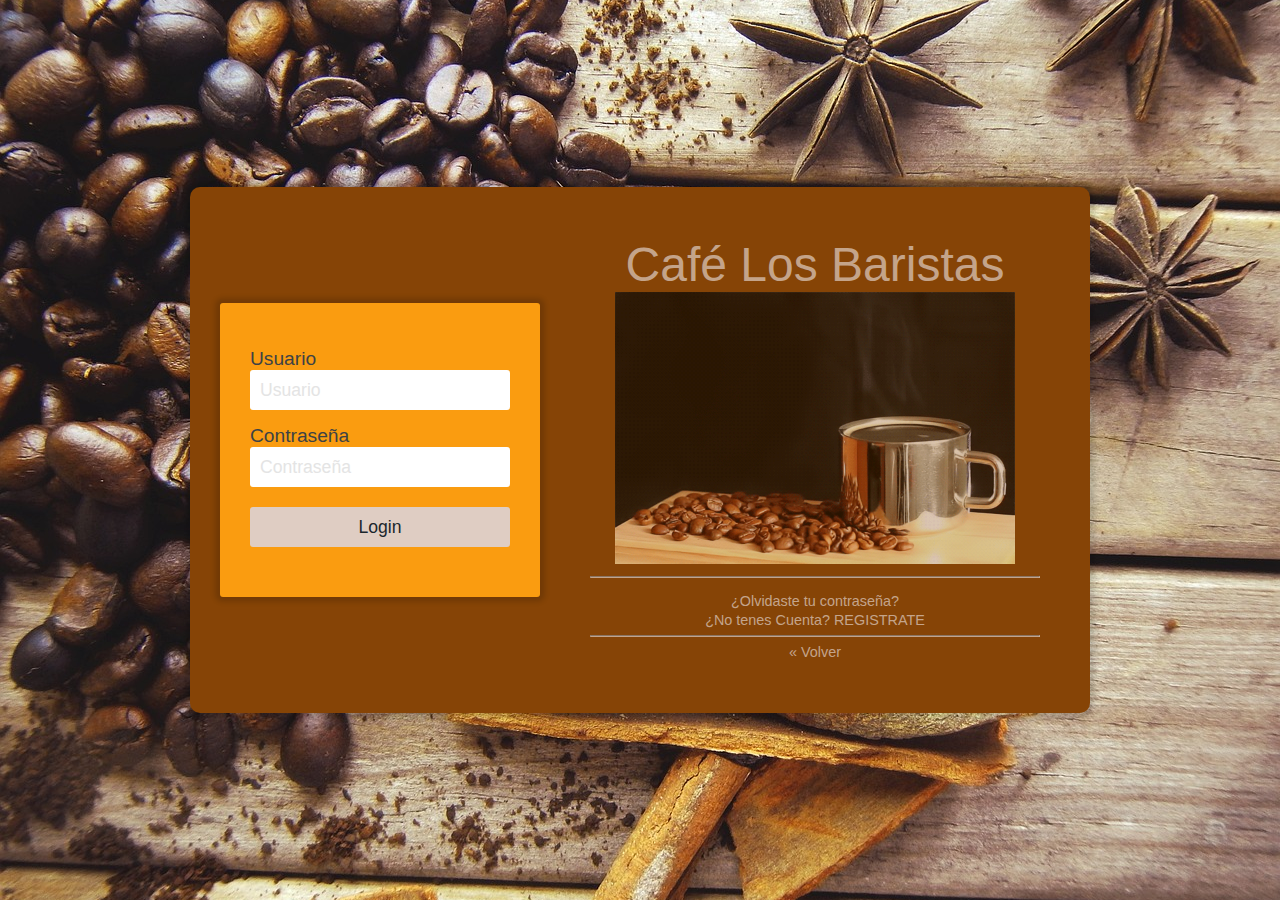
<file: Los baristas/Login/login.html>
<!doctype html>


<html lang="es">
    
    <head>
        
        <meta charset="utf-8">
        
        <title> Formulario de Acceso </title>    
        
        <meta name="viewport" content="width=device-width, initial-scale=1.0">
        
        <meta name="author" content="Videojuegos & Desarrollo">
        <meta name="description" content="Ejemplo de formulario de acceso basado en HTML5 y CSS">
        <meta name="keywords" content="login,formulariode acceso html">
        
        <link href="https://fonts.googleapis.com/css?family=Nunito&display=swap" rel="stylesheet"> 
        
        <!-- Link hacia el archivo de estilos css -->
        <link rel="stylesheet" href="css/login.css">
        
        <style type="text/css">
            
        </style>
        
        <script type="loginform.js">
        
        </script>
        
    </head>
    
    <body>
    
        <div id="contenedor">
            
            <div id="contenedorcentrado">
                <div id="login">
                    <form action="">
                        <label for="usuario">Usuario</label>
                        <input id="usuario" type="text" name="usuario" placeholder="Usuario" required>
                        
                        <label for="password">Contraseña</label>
                        <input id="password" type="password" placeholder="Contraseña" name="password" required>
                        <a href="https://lucascontr.github.io/Equipo-8-Java-CAC/">
                        <button type="submit" title="Ingresar" name="Ingresar">Login</button></a>
                    </form>
                    
                </div>
                <div id="derecho">
                    <div class="titulo">
                        Café Los Baristas
                    </div>
                    <div>
                        <img src="../Login/imagenes/cafe.gif" alt="imagencafe" width="400">
                    </div>
                    <hr>
                    <div class="pie-form">
                        <a href="registro.html">¿Olvidaste tu contraseña?</a>
                        <a href="registro.html">¿No tenes Cuenta? REGISTRATE</a>
                        <hr>
                        <a href=>« Volver</a>
                    </div>
                </div>
            </div>
        </div>
        
    </body>
</html>
</file>
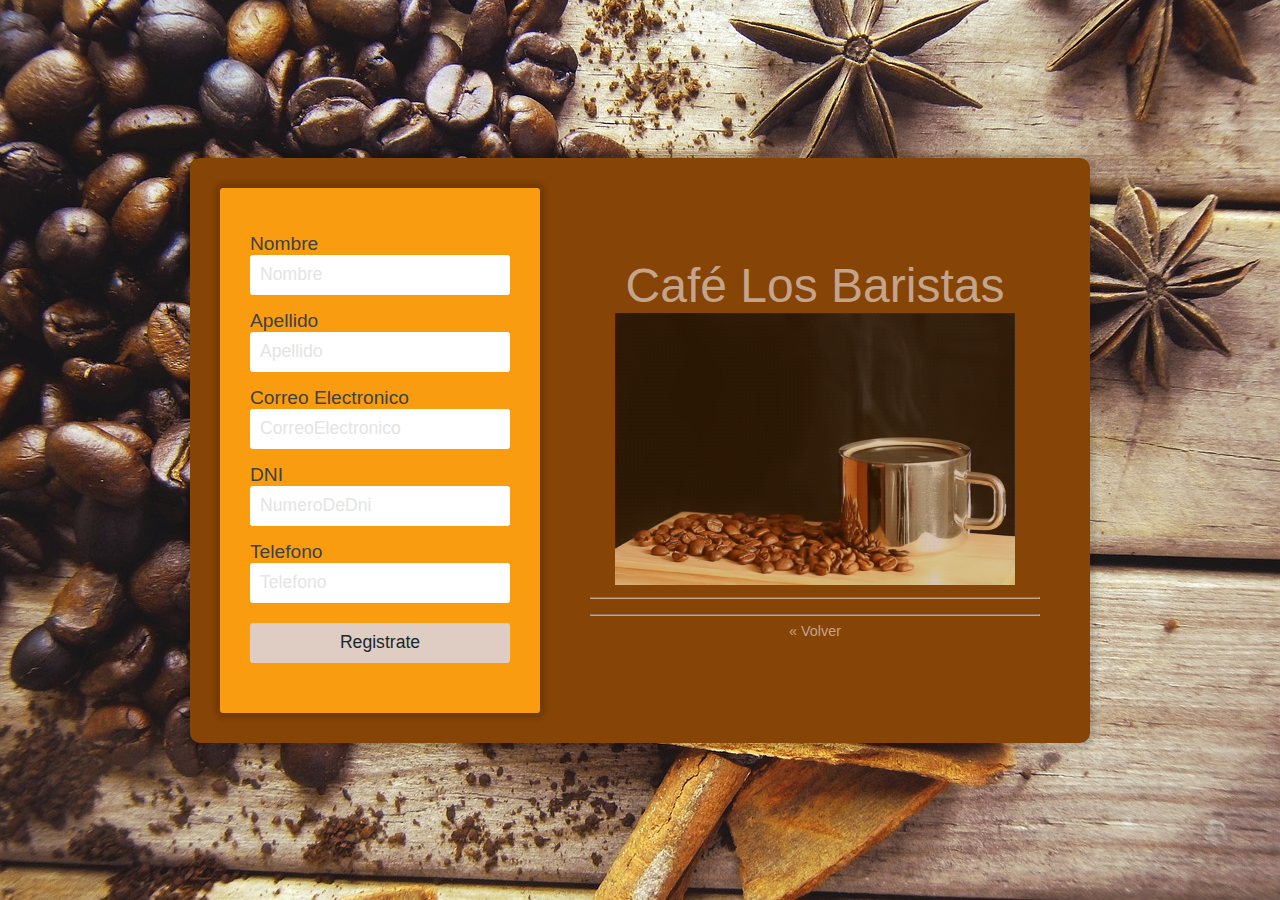
<file: Los baristas/Login/registro.html>
<!doctype html>


<html lang="es">
    
    <head>
        
        <meta charset="utf-8">
        
        <title> Formulario de Acceso </title>    
        
        <meta name="viewport" content="width=device-width, initial-scale=1.0">
        
        <meta name="author" content="café sus locales y productos">
        <meta name="description" content="Ejemplo de formulario de acceso basado en HTML5 y CSS">
        <meta name="keywords" content="login,formulariode acceso html">
        
        <link href="https://fonts.googleapis.com/css?family=Nunito&display=swap" rel="stylesheet"> 
        
        <!-- Link hacia el archivo de estilos css -->
        <link rel="stylesheet" href="css/login.css">
        
        <style type="text/css">
            
        </style>
        
        
        
    </head>
    
    <body>
    
        <div id="contenedor">
            
            <div id="contenedorcentrado">
                <div id="login">
                    <form action="../index.html">
                        <label for="Nombre">Nombre</label>
                        <input id="Nombre" type="text" name="Nombre" placeholder="Nombre" required>
                        <span></span>
                        
                        <label for="Apellido">Apellido</label>
                        <input id="Apellido" type="text" placeholder="Apellido" name="Apellido" required>
                        <span></span>
                        

                        <label for="CorreoElectronico">Correo Electronico</label>
                        <input id="CorreoElectronico" type="text" placeholder="CorreoElectronico" name="CorreoElectronico" required>
                        <span></span>

                        <label for="NumeroDeDni">DNI</label>
                        <input id="NumeroDeDni" type="number" placeholder="NumeroDeDni" name="NumeroDeDni" required>
                        <span></span>
                        
                        <label for="Telefono">Telefono</label>
                        <input id="Telefono" type="number" placeholder="Telefono" name="Telefono" required>
                        <span></span>
                        
                        <button type="submit" title="Registrate" name="Registrate">Registrate</button>
                        
                    </form>
                    
                    <script src="js/form-validation.js"></script>
                    
                </div>
                <div id="derecho">
                    <div class="titulo">
                        Café Los Baristas
                    </div>
                    <div>
                        <img src="../Login/imagenes/cafe.gif" alt="imagencafe" width="400">
                    </div>
                    <hr>
                    <div class="pie-form">
                       
                        <hr>
                        <a href="login.html">« Volver</a>
                    </div>
                </div>
            </div>
        </div>
        
    </body>
</html>
</file>
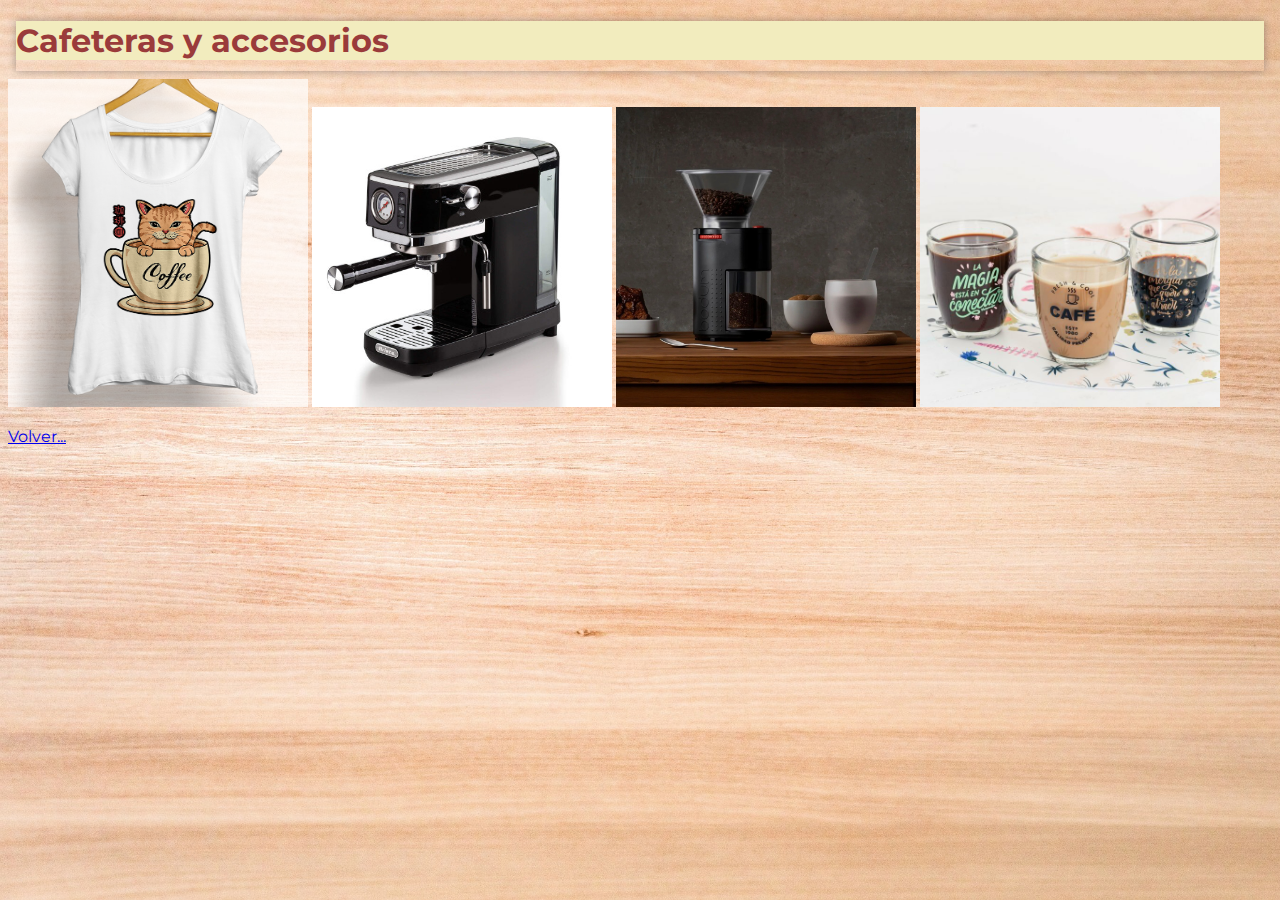
<file: Los baristas/pages/Accesorios.html>
<!DOCTYPE html>
<html lang="es">

<head>
    <meta charset="UTF-8">
    <meta name="viewport" content="width=device-width, initial-scale=1.0">
    <title>Cafeteras</title>
    <link rel="shortcut icon" href="../img/favicon.ico" type="image/x-icon">
    <link rel="stylesheet" href="../css/style.css">
</head>

<body>
    <header>
        <h1 class="oscuro">Cafeteras y accesorios</h1>
    </header>
<img src="../img/Accesorios cafe/4003d1-d9c7e9585ca97fe5e516639622297932-1024-1024.png" width=300 alt="remera">
<img src="../img/Accesorios cafe/Cafetera_express_1.jpg" width=300 alt="cafetera express">
<img src="../img/Accesorios cafe/Molinillo.jpeg" width=300 alt="Molinillo">
<img src="../img/Accesorios cafe/Tazas_para_cafe.jpg" width=300 alt="Tazas">

    <p><a href="../index.html">Volver...</a></p>

</body>

</html>
</file>
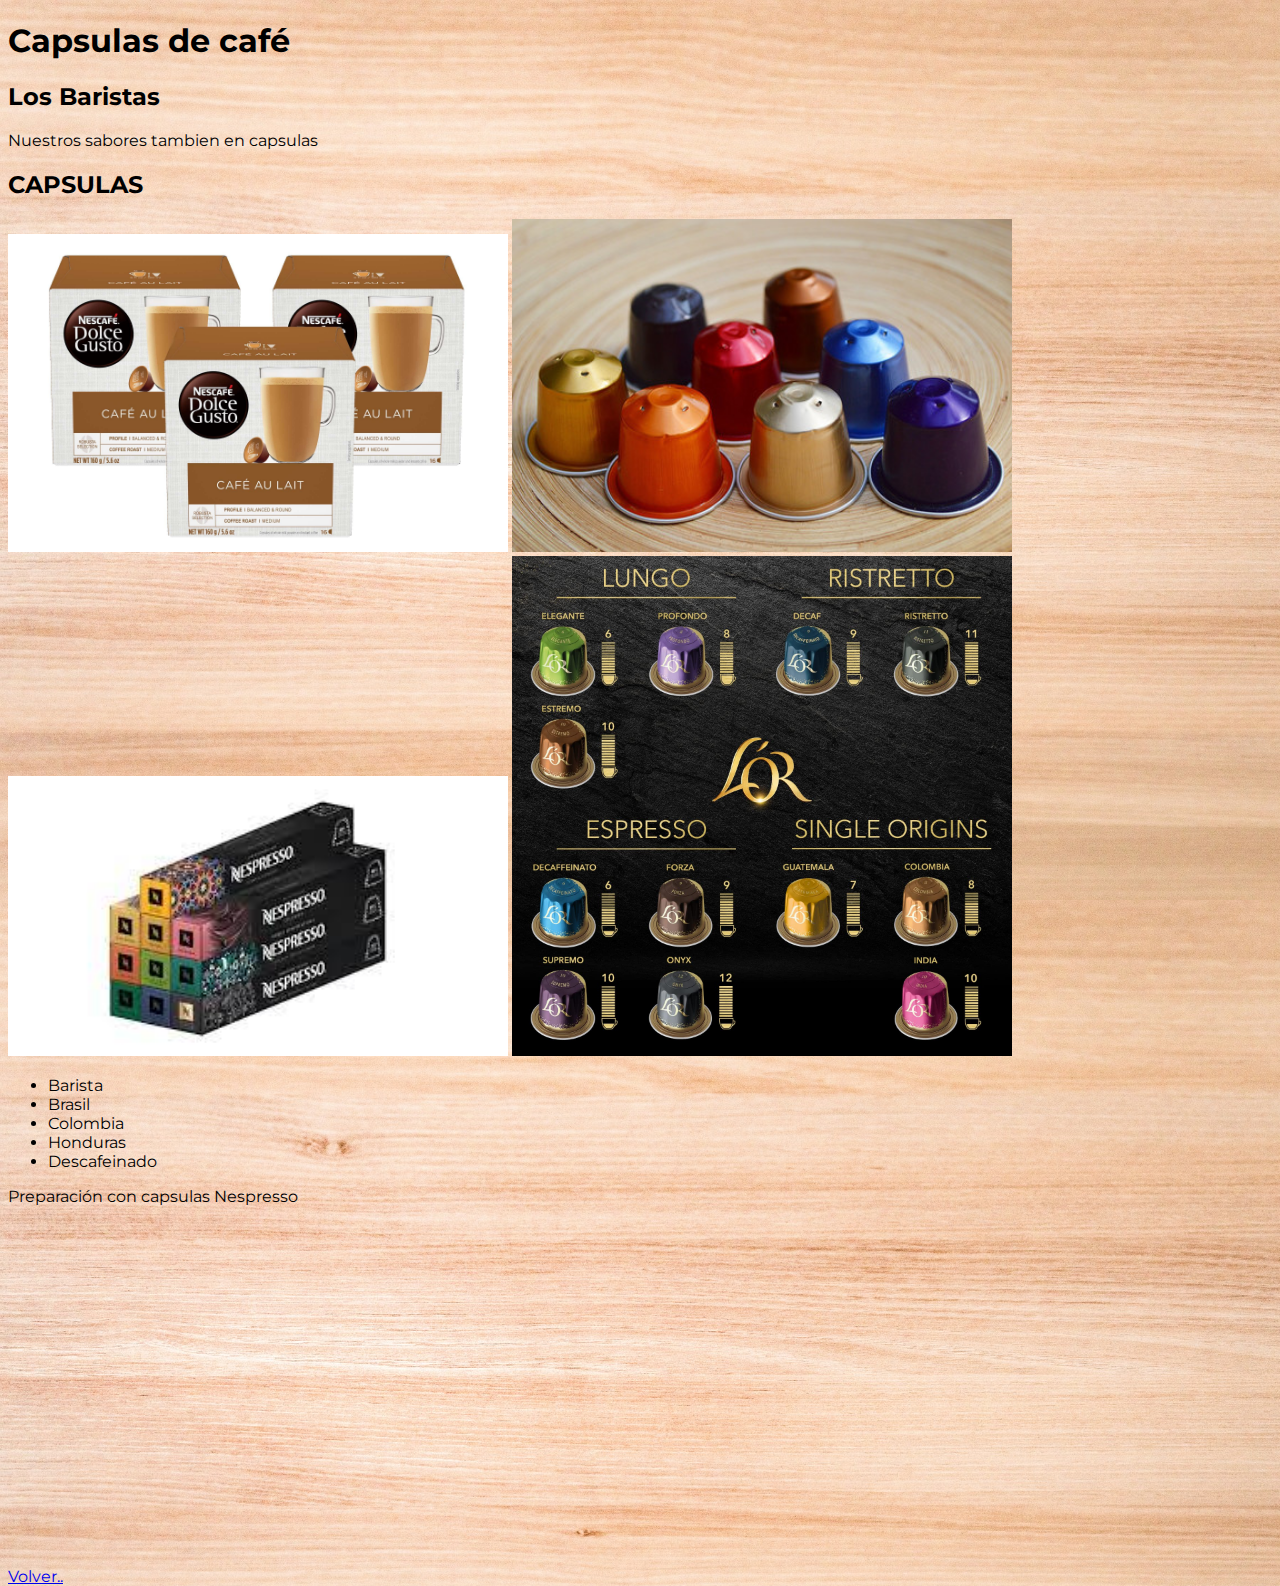
<file: Los baristas/pages/Capsulas de café.html>
<!DOCTYPE html>
<html lang="en">
<head>
    <meta charset="UTF-8">
    <meta name="viewport" content="width=device-width, initial-scale=1.0">
    <title>Accesorios</title>
    <link rel="shortcut icon" href="../img/Logo2.JPG" type="image/x-icon">
    <link rel="stylesheet" href="../css/style.css">
</head>

<body>
    <h1>Capsulas de café</h1>
    <h2>Los Baristas</h2>
<p>Nuestros sabores tambien en capsulas  </p>
     <h2>CAPSULAS</h2>
     <img src="../img/Accesorios cafe/dolce_gusto.jpg" width=500 alt="dolce_gusto">
     <img src="../img/Accesorios cafe/capsulas.jpg" width=500 alt="Capsulas">
     <img src="../img/Accesorios cafe/nespresso.jpg" width=500 alt="Nespresso">
     <img src="../img/Accesorios cafe/nescapsulas.jpg" width=500 alt="nescapsulas">
     <ul>
        <li>Barista</li>
        <li>Brasil</li>
        <li>Colombia</li>
        <li>Honduras</li>
        <li>Descafeinado</li>
     </ul>
     <p>Preparación con capsulas Nespresso</p>
     <h2><iframe width="560" height="315" src="https://www.youtube.com/embed/YMcslZom7Cw?si=y1_Cket_PZCZoPB4" 
        title="YouTube video player" frameborder="0" allow="accelerometer; autoplay; 
        clipboard-write; encrypted-media; gyroscope; picture-in-picture; 
        web-share" allowfullscreen></iframe> </h2>
     
     <p><a href="../index.html">Volver..</a></p>
</body>
</html>
</file>
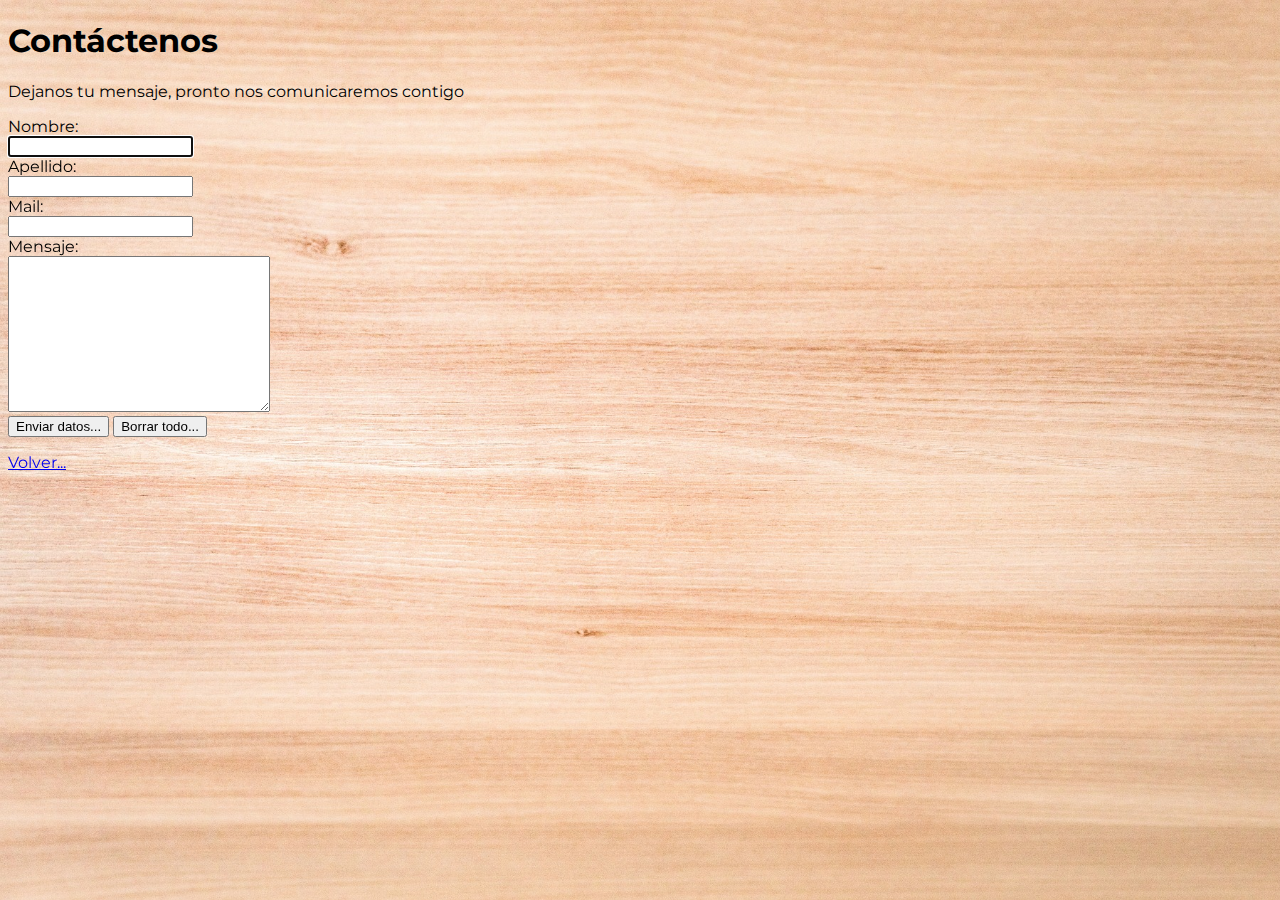
<file: Los baristas/pages/contacto.html>
<!DOCTYPE html>
<html lang="es">

<head>
    <meta charset="UTF-8">
    <meta name="viewport" content="width=device-width, initial-scale=1.0">
    <title>Contacto</title>
    <link rel="shortcut icon" href="../img/icono.ico" type="image/x-icon">
    <link rel="stylesheet" href="../css/style.css">
</head>

<body>
    <h1>Contáctenos</h1>
    <p>Dejanos tu mensaje, pronto nos comunicaremos contigo</p>
    <form action="">
        <label for="inputNombre">Nombre: </label>
        <br>
        <input type="text" id="inputNombre" autofocus>
        <br>
        <label for="inputApellido">Apellido: </label>
        <br>
        <input type="text" id="inputApellido">
        <br>
        <label for="inputMail">Mail: </label>
        <br>
        <input type="email" name="inputMail" id="inputMail" required><!--Agregamos requiered para que sea obligatorio el input-->
        <br>
        <label for="textAreaMensaje">Mensaje: </label>
        <br>
        <textarea id="textAreaMensaje" cols="30" rows="10"></textarea>
        <br>
        <input type="submit" value="Enviar datos...">
        <input type="reset" value="Borrar todo...">
    </form>
    <p><a href="../index.html">Volver...</a></p>
    <!--el color se lo da css donde especifico el color de a-->
</body>

</html>
</file>
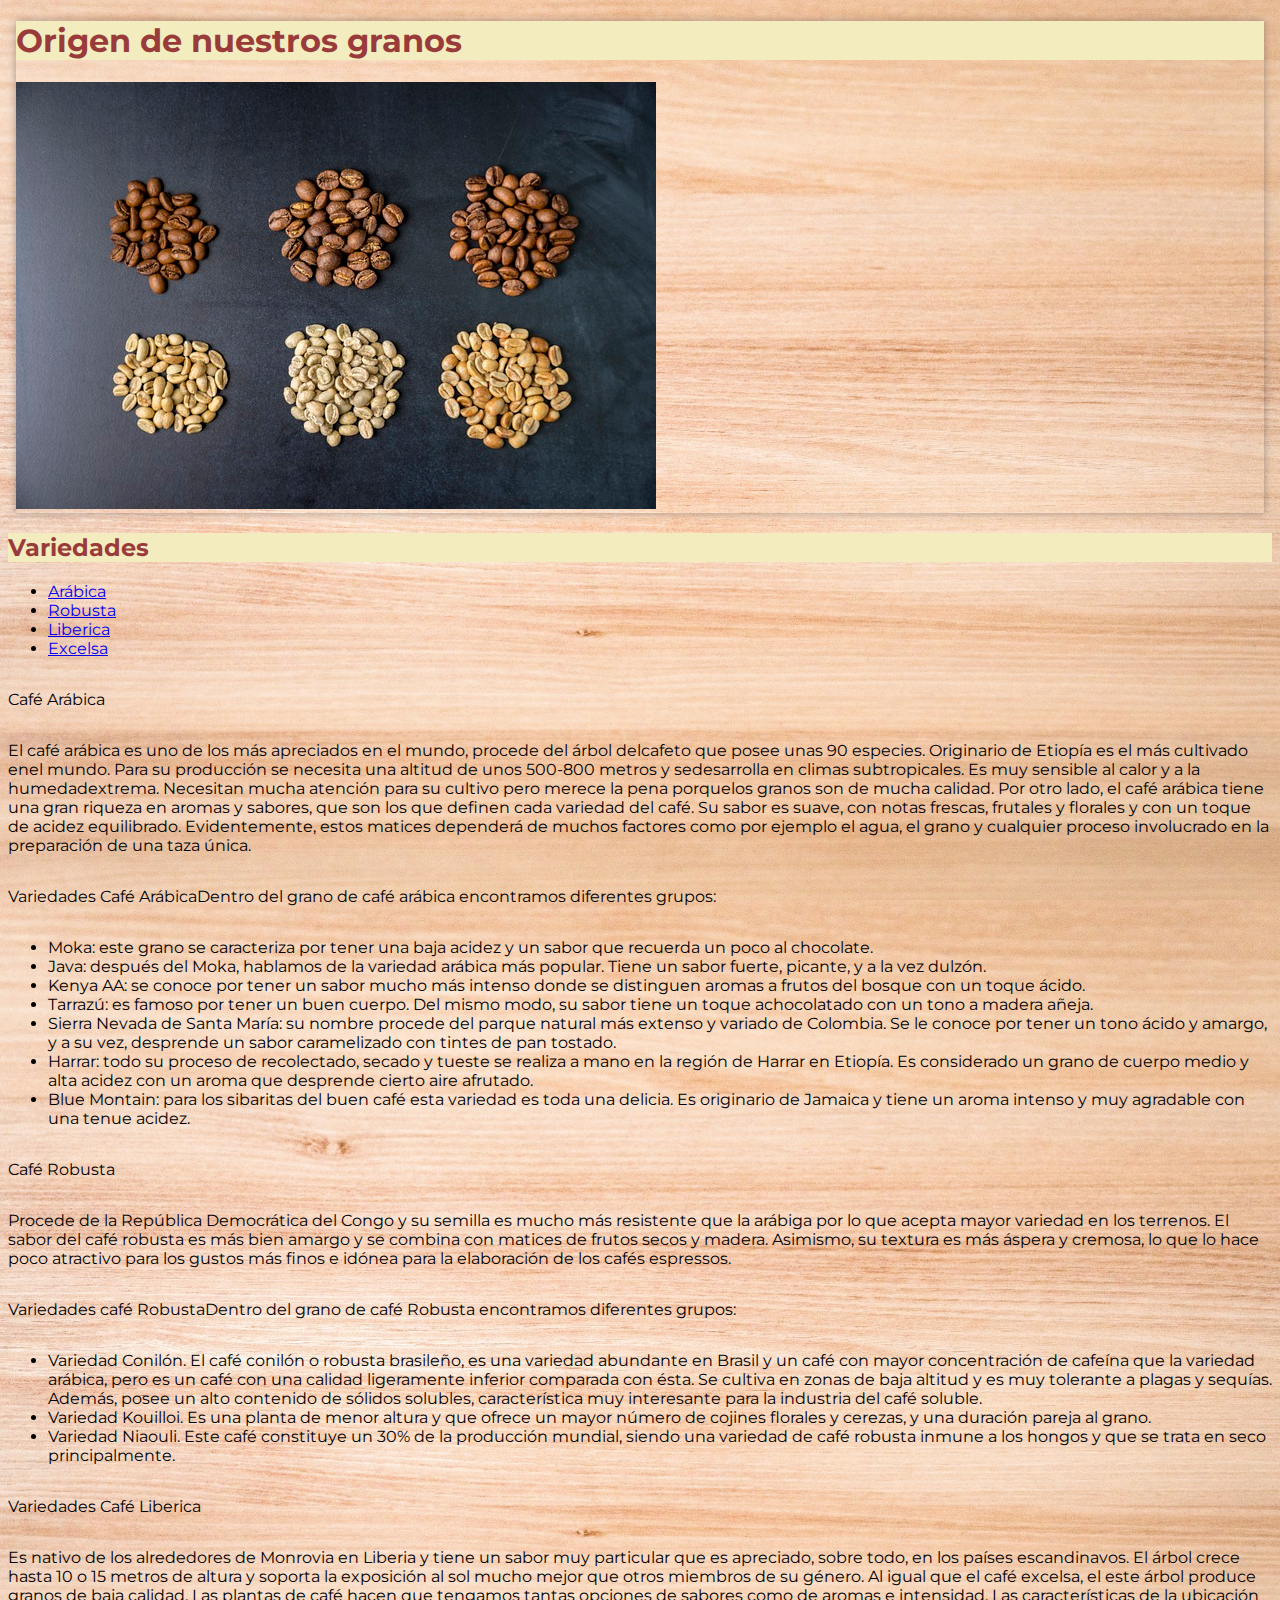
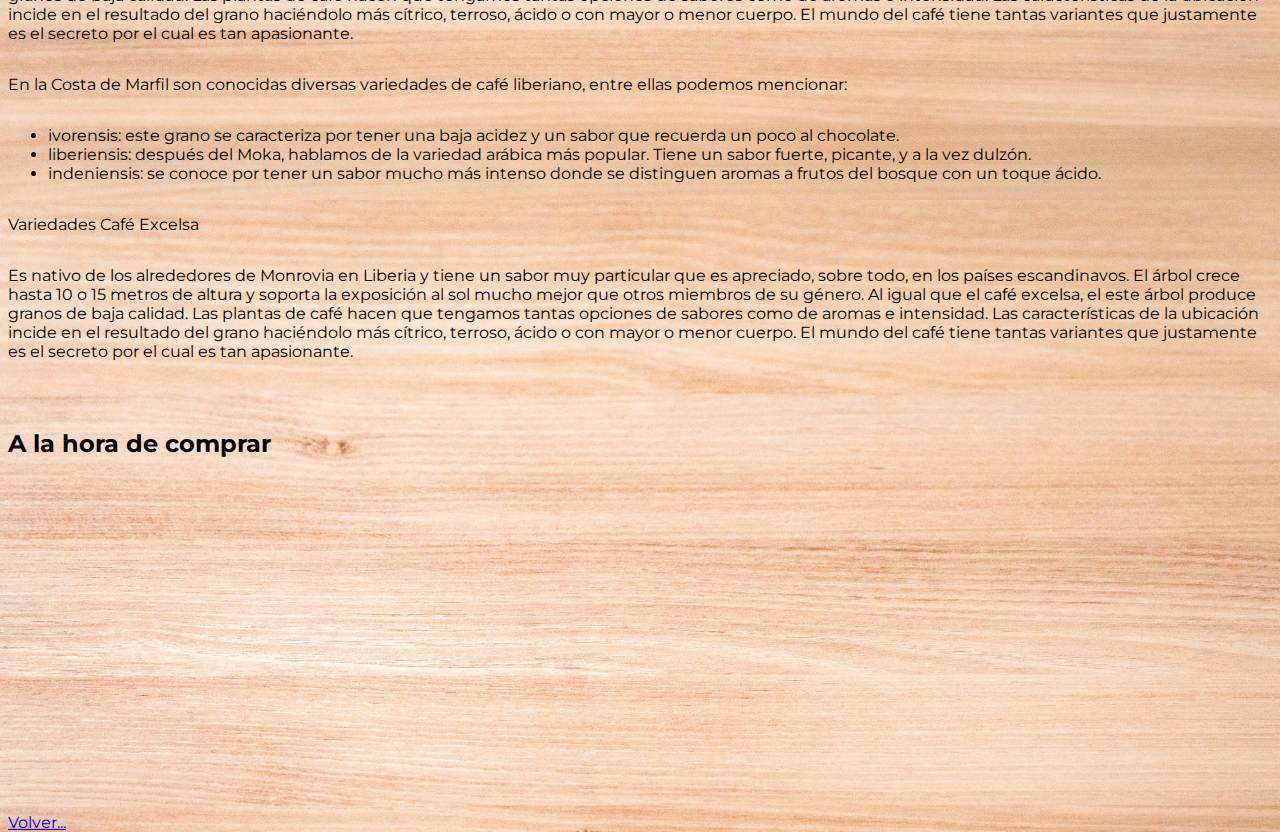
<file: Los baristas/pages/granos.html>
<!DOCTYPE html>
<html lang="es">

<head>
    <meta charset="UTF-8">
    <meta name="viewport" content="width=device-width, initial-scale=1.0">
    <title>Granos</title>
    <link rel="shortcut icon" href="../img/favicon.ico" type="image/x-icon">
    <link rel="stylesheet" href="../css/style.css">
</head>

<body>
    <header>
        <h1 class="oscuro">Origen de nuestros granos</h1>
        <img src="../img/Variedades-granos.jpg" alt="Variedades de granos">
    </header>
    <nav>
        <h2 class="oscuro">Variedades</h2>
        <ul>
            <li><a href="#VariedadescafeArábica" class="ancla">Arábica</a></li>
            <!--Usamos el ancla en la misma página para scrollear en ella -->
            <li><a href="#VariedadescafeRobusta" class="ancla">Robusta</a></li>
            <li><a href="#VariedadescafeLiberica" class="ancla">Liberica</a></li>
            <li><a href="#VariedadescafeExcelsa" class="ancla">Excelsa</a></li>
        </ul>
    </nav>

    <div class="flex-container">
        <p>Café Arábica</p> <br>

        <p>El café arábica es uno de los más apreciados en el mundo, procede del árbol delcafeto que posee unas 90
            especies. Originario de Etiopía es el más cultivado enel mundo.
            Para su producción se necesita una altitud de unos 500-800 metros y sedesarrolla en climas subtropicales. Es
            muy
            sensible al calor y a la humedadextrema. Necesitan mucha atención para su cultivo pero merece la pena
            porquelos
            granos son de mucha calidad.

            Por otro lado, el café arábica tiene una gran riqueza en aromas y sabores, que son los que definen cada
            variedad
            del café. Su sabor es suave, con notas frescas, frutales y florales y con un toque de acidez equilibrado.
            Evidentemente, estos matices dependerá de muchos factores como por ejemplo el agua, el grano y cualquier
            proceso
            involucrado en la preparación de una taza única.</p>

        <p><a class="ancla" id="VariedadescafeArábica">Variedades Café Arábica</a></p>
        <p>Dentro del grano de café arábica encontramos diferentes grupos:</p>
        <p>
        <ul class="tamaño">
            <li>Moka: este grano se caracteriza por tener una baja acidez y un sabor que recuerda un poco al chocolate.
            </li>

            <li>Java: después del Moka, hablamos de la variedad arábica más popular. Tiene un sabor fuerte, picante, y a
                la
                vez dulzón.</li>

            <li>Kenya AA: se conoce por tener un sabor mucho más intenso donde se distinguen aromas a frutos del bosque
                con
                un toque ácido.</li>

            <li>Tarrazú: es famoso por tener un buen cuerpo. Del mismo modo, su sabor tiene un toque achocolatado con un
                tono a madera añeja.

            <li>Sierra Nevada de Santa María: su nombre procede del parque natural más extenso y variado de Colombia. Se
                le
                conoce por tener un tono ácido y amargo, y a su vez, desprende un sabor caramelizado con tintes de pan
                tostado.</li>

            <li>Harrar: todo su proceso de recolectado, secado y tueste se realiza a mano en la región de Harrar en
                Etiopía.
                Es considerado un grano de cuerpo medio y alta acidez con un aroma que desprende cierto aire afrutado.
            </li>

            <li>Blue Montain: para los sibaritas del buen café esta variedad es toda una delicia. Es originario de
                Jamaica y
                tiene un aroma intenso y muy agradable con una tenue acidez.</li>
        </ul>
        </p><br>
        <p>Café Robusta</p><br>

        <p>Procede de la República Democrática del Congo y su semilla es mucho más resistente que la arábiga por lo que
            acepta mayor variedad en los terrenos.

            El sabor del café robusta es más bien amargo y se combina con matices de frutos secos y madera. Asimismo, su
            textura es más áspera y cremosa, lo que lo hace poco atractivo para los gustos más finos e idónea para la
            elaboración de los cafés espressos.</p>

        <p><a class="ancla" id="VariedadescafeRobusta">Variedades café Robusta</a></p>
        <br>
        <p>Dentro del grano de café Robusta encontramos diferentes grupos:</p>

        <p>
        <ul class="tamaño">

            <li>Variedad Conilón. El café conilón o robusta brasileño, es una variedad abundante en Brasil y un café con
                mayor concentración de cafeína que la variedad arábica, pero es un café con una calidad ligeramente
                inferior comparada con ésta. Se cultiva en zonas de baja altitud y es muy tolerante a plagas y sequías.
                Además, posee un alto contenido de sólidos solubles, característica muy interesante para la industria
                del café soluble.</li>

            <li>Variedad Kouilloi. Es una planta de menor altura y que ofrece un mayor número de cojines florales y
                cerezas, y una duración pareja al grano.</li>

            <li>Variedad Niaouli. Este café constituye un 30% de la producción mundial, siendo una variedad de café
                robusta inmune a los hongos y que se trata en seco principalmente.</li>

        </ul>
        </p>
        <p><a class="ancla" id="VariedadescafeLiberica">Variedades Café Liberica</a></p>

        <p>Es nativo de los alrededores de Monrovia en Liberia y tiene un sabor muy particular que es apreciado, sobre
            todo, en los países escandinavos. El árbol crece hasta 10 o 15 metros de altura y soporta la exposición al
            sol mucho mejor que otros miembros de su género. Al igual que el café excelsa, el este árbol produce granos
            de baja calidad.

            Las plantas de café hacen que tengamos tantas opciones de sabores como de aromas e intensidad. Las
            características de la ubicación incide en el resultado del grano haciéndolo más cítrico, terroso, ácido o
            con mayor o menor cuerpo. El mundo del café tiene tantas variantes que justamente es el secreto por el cual
            es tan apasionante.</p>

        <br>
        <p>En la Costa de Marfil son conocidas diversas variedades de café liberiano, entre ellas podemos mencionar:</p>

        <p>
        <ul class="tamaño">
            <li>ivorensis: este grano se caracteriza por tener una baja acidez y un sabor que recuerda un poco al
                chocolate.</li>

            <li>liberiensis: después del Moka, hablamos de la variedad arábica más popular. Tiene un sabor fuerte,
                picante, y a la
                vez dulzón.</li>

            <li>indeniensis: se conoce por tener un sabor mucho más intenso donde se distinguen aromas a frutos del
                bosque con
                un toque ácido.</li>


        </ul><br>

        <p><a class="ancla" id="VariedadescafeExcelsa">Variedades Café Excelsa</a></p><br>

        <p>Es nativo de los alrededores de Monrovia en Liberia y tiene un sabor muy particular que es apreciado, sobre
            todo, en los países escandinavos. El árbol crece hasta 10 o 15 metros de altura y soporta la exposición al
            sol mucho mejor que otros miembros de su género. Al igual que el café excelsa, el este árbol produce granos
            de baja calidad.

            Las plantas de café hacen que tengamos tantas opciones de sabores como de aromas e intensidad. Las
            características de la ubicación incide en el resultado del grano haciéndolo más cítrico, terroso, ácido o
            con mayor o menor cuerpo. El mundo del café tiene tantas variantes que justamente es el secreto por el cual
            es tan apasionante.</p>

        </p><br>
    </div>
    <h2>A la hora de comprar</h2>

    <iframe width="560" height="315" src="https://www.youtube.com/embed/E2jVSxteau8?si=fekKvS79u0i9iqEN"
        title="YouTube video player" frameborder="0"
        allow="accelerometer; autoplay; clipboard-write; encrypted-media; gyroscope; picture-in-picture; web-share"
        allowfullscreen></iframe>

    <p><a href="../index.html">Volver...</a></p>

</body>

</html>
</file>
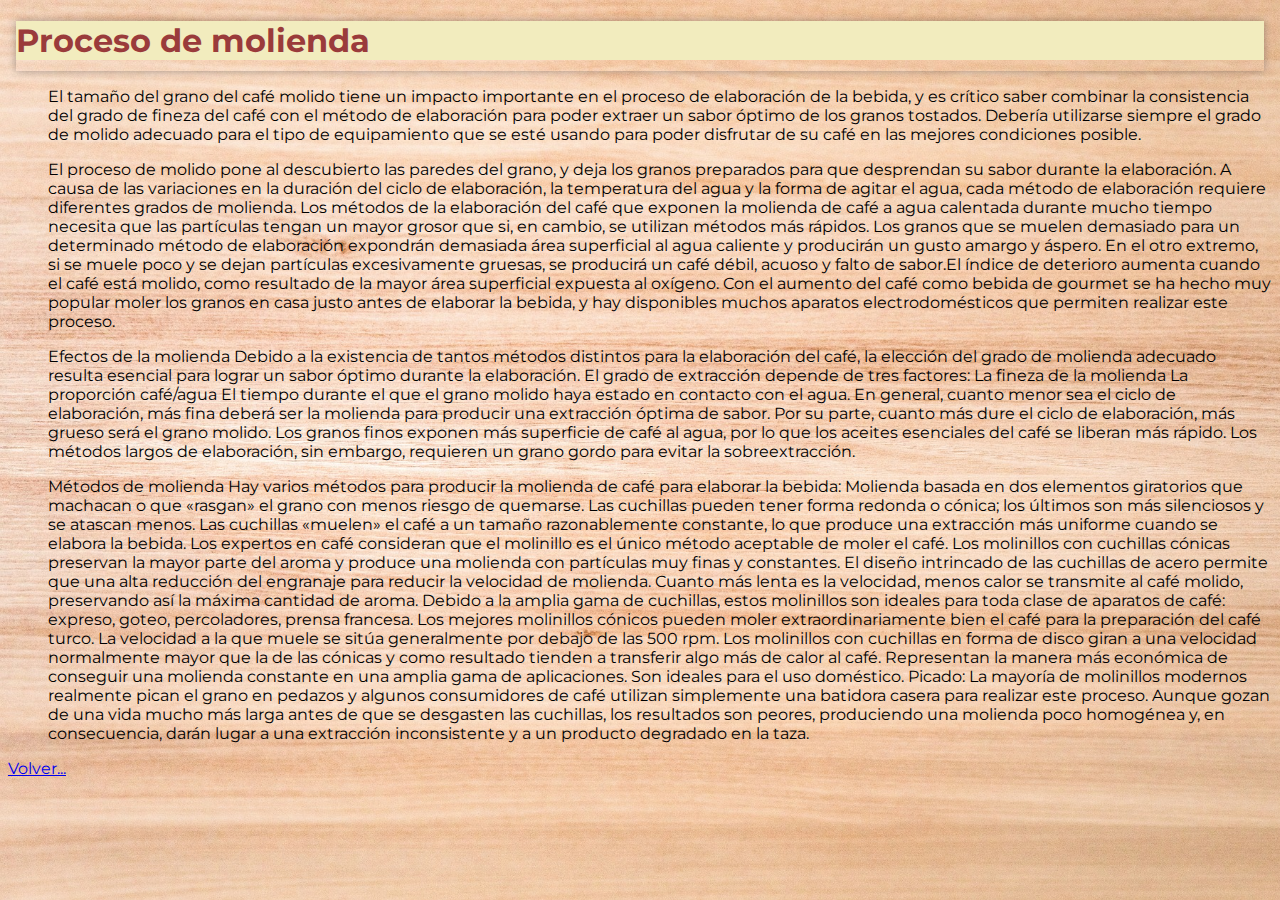
<file: Los baristas/pages/molienda.html>
<!DOCTYPE html>
<html lang="es">

<head>
    <meta charset="UTF-8">
    <meta name="viewport" content="width=device-width, initial-scale=1.0">
    <title>Molienda</title>
    <link rel="shortcut icon" href="../img/favicon.ico" type="image/x-icon">
    <link rel="stylesheet" href="../css/style.css">
</head>

<body>
    <header>
        <h1 class="oscuro">Proceso de molienda</h1>
    </header>
    <nav>
        <ul>
            <p>El tamaño del grano del café molido tiene un impacto importante en el proceso de elaboración de la
                bebida, y es crítico saber combinar la consistencia del grado de fineza del café con el método de
                elaboración para poder extraer un sabor óptimo de los granos tostados. Debería utilizarse siempre el
                grado de molido adecuado para el tipo de equipamiento que se esté usando para poder disfrutar de su café
                en las mejores condiciones posible.</p>
            <p>El proceso de molido pone al descubierto las paredes del grano, y deja los granos preparados para que
                desprendan su sabor durante la elaboración. A causa de las variaciones en la duración del ciclo de
                elaboración, la temperatura del agua y la forma de agitar el agua, cada método de elaboración requiere
                diferentes grados de molienda.

                Los métodos de la elaboración del café que exponen la molienda de café a agua calentada durante mucho
                tiempo necesita que las partículas tengan un mayor grosor que si, en cambio, se utilizan métodos más
                rápidos. Los granos que se muelen demasiado para un determinado método de elaboración expondrán
                demasiada área superficial al agua caliente y producirán un gusto amargo y áspero. En el otro extremo,
                si se muele poco y se dejan partículas excesivamente gruesas, se producirá un café débil, acuoso y falto
                de sabor.El índice de deterioro aumenta cuando el café está molido, como resultado de la mayor área superficial expuesta al oxígeno. Con el aumento del café como bebida de gourmet se ha hecho muy popular moler los granos en casa justo antes de elaborar la bebida, y hay disponibles muchos aparatos electrodomésticos que permiten realizar este proceso.</p>
            <p>Efectos de la molienda

                Debido a la existencia de tantos métodos distintos para la elaboración del café, la elección del grado de molienda adecuado resulta esencial para lograr un sabor óptimo durante la elaboración. El grado de extracción depende de tres factores:
                
                La fineza de la molienda
                
                La proporción café/agua
                
                El tiempo durante el que el grano molido haya estado en contacto con el agua.
                En general, cuanto menor sea el ciclo de elaboración, más fina deberá ser la molienda para producir una extracción óptima de sabor. Por su parte, cuanto más dure el ciclo de elaboración, más grueso será el grano molido. Los granos finos exponen más superficie de café al agua, por lo que los aceites esenciales del café se liberan más rápido. Los métodos largos de elaboración, sin embargo, requieren un grano gordo para evitar la sobreextracción.</p>
            <p>Métodos de molienda

                Hay varios métodos para producir la molienda de café para elaborar la bebida:
                
                Molienda basada en dos elementos giratorios que machacan o que «rasgan» el grano con menos riesgo de quemarse. Las cuchillas pueden tener forma redonda o cónica; los últimos son más silenciosos y se atascan menos. Las cuchillas «muelen» el café a un tamaño razonablemente constante, lo que produce una extracción más uniforme cuando se elabora la bebida. Los expertos en café consideran que el molinillo es el único método aceptable de moler el café.
                
                Los molinillos con cuchillas cónicas preservan la mayor parte del aroma y produce una molienda con partículas muy finas y constantes. El diseño intrincado de las cuchillas de acero permite que una alta reducción del engranaje para reducir la velocidad de molienda. Cuanto más lenta es la velocidad, menos calor se transmite al café molido, preservando así la máxima cantidad de aroma. Debido a la amplia gama de cuchillas, estos molinillos son ideales para toda clase de aparatos de café: expreso, goteo, percoladores, prensa francesa. Los mejores molinillos cónicos pueden moler extraordinariamente bien el café para la preparación del café turco. La velocidad a la que muele se sitúa generalmente por debajo de las 500 rpm.
                
                Los molinillos con cuchillas en forma de disco giran a una velocidad normalmente mayor que la de las cónicas y como resultado tienden a transferir algo más de calor al café. Representan la manera más económica de conseguir una molienda constante en una amplia gama de aplicaciones. Son ideales para el uso doméstico.
                
                Picado: La mayoría de molinillos modernos realmente pican el grano en pedazos y algunos consumidores de café utilizan simplemente una batidora casera para realizar este proceso. Aunque gozan de una vida mucho más larga antes de que se desgasten las cuchillas, los resultados son peores, produciendo una molienda poco homogénea y, en consecuencia, darán lugar a una extracción inconsistente y a un producto degradado en la taza.</p>
        </ul>
    </nav>


    <p><a href="../index.html">Volver...</a></p>

</body>

</html>
</file>
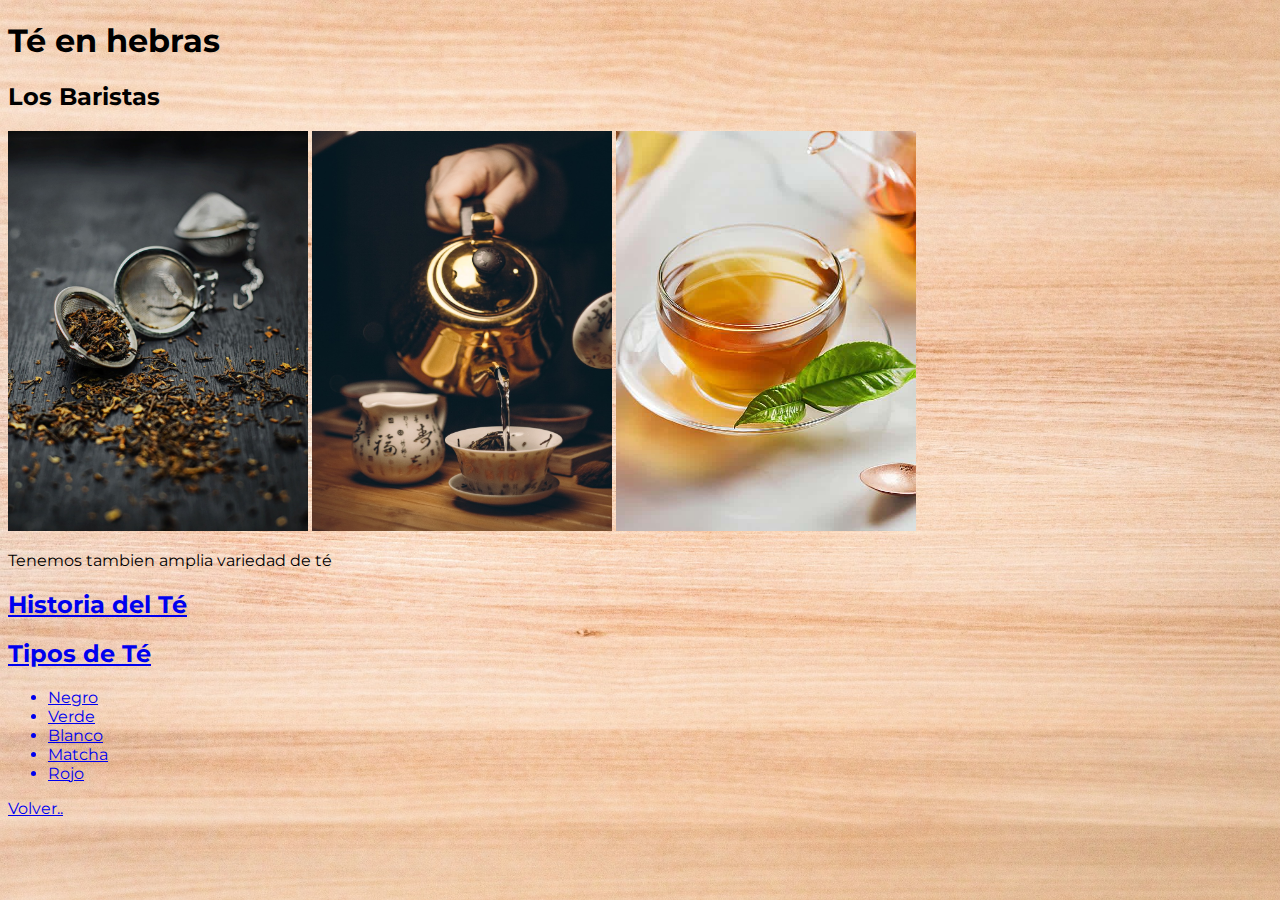
<file: Los baristas/pages/Té en hebras.html>
<!DOCTYPE html>
<html lang="en">
<head>
    <meta charset="UTF-8">
    <meta name="viewport" content="width=device-width, initial-scale=1.0">
    <title>Té en hebras</title>
    <link rel="shortcut icon" href="../img/Logo2.JPG" type="image/x-icon">
    <link rel="stylesheet" href="../css/style.css">
</head>

<body>
    <h1>Té en hebras</h1>
    <h2>Los Baristas</h2>
<img src="../img/Teenhebras.jpg" alt="Imagen de té" width="300" height="400">
<img src="../img/Té.jpg" alt="Imagen de té 2" width="300" height="400">
<img src="../img/te1.jpg" alt="Imagen de té 3" width="300" height="400">
<br>
    <p>Tenemos tambien amplia variedad de té </p>
<h2><a href="../img/historiadelTe.pdf"> Historia del Té </h2>
<h2>Tipos de Té</h2>
    
     <ul>
        <li>Negro</li>
        <li>Verde</li>
        <li>Blanco</li>
        <li>Matcha</li>
        <li>Rojo</li>

     </ul>
     <p><a href="../index.html">Volver..</a></p>
</body>
</html>
</file>
<file: Los baristas/Login/css/login.css>
/* efectos por defecto */
body {
    font-family: 'Overpass', sans-serif;
    font-weight: normal;
    font-size: 100%;
    color: #1b262c;
    
    margin: 0;
    background-color: #ca5a1a;
}

/* efectos para el contenedor de pantalla completa */
#contenedor {
    display: flex;
    align-items: center;
    justify-content: center;
    
    margin: 0;
    padding: 0;
    min-width: 100vw;
    min-height: 100vh;
    width: 100%;
    height: 100%;
    
    background-image: url(../imagenes/cafe-canela.jpg);
    background-position: center;
    background-size: cover;
}

/* contenedor del login a la izquierda */
#contenedorcentrado {
    display: flex;
    align-items: center;
    justify-content: center;
    flex-direction:row;
    
    min-width: 380px;
    max-width: 900px;
    width: 90%;
    
    background-color: #864406;
    
    /*opacity: 0.50;
    filter: alpha(opacity=50);*/
    
    border-radius: 10px 10px 10px 10px;
    -moz-border-radius: 10px 10px 10px 10px;
    -webkit-border-radius: 10px 10px 10px 10px;
    
    -webkit-box-shadow: 0px 0px 5px 5px rgba(0,0,0,0.15);
    -moz-box-shadow: 0px 0px 5px 5px rgba(0,0,0,0.15);
    box-shadow: 0px 0px 5px 5px rgba(0,0,0,0.15);
    
    padding: 30px;
    box-sizing: border-box;
}

/* formulario de login */
/* formulario de login */
#login {
    width: 100%;
    max-width: 320px;
    min-width: 320px;
    padding: 30px 30px 50px 30px;
    background-color: #fa9c10;
    
    -webkit-box-shadow: 0px 0px 5px 5px rgba(0,0,0,0.15);
    -moz-box-shadow: 0px 0px 5px 5px rgba(0,0,0,0.15);
    box-shadow: 0px 0px 5px 5px rgba(0,0,0,0.15);
    
    border-radius: 3px 3px 3px 3px;
    -moz-border-radius: 3px 3px 3px 3px;
    -webkit-border-radius: 3px 3px 3px 3px;
    
    box-sizing: border-box;
    
    opacity: 1;
    filter: alpha(opacity=1);
}

#login label {
    display: block;
    font-family: 'Overpass', sans-serif;
    font-size: 120%;
    color:#3c4245;
    
    margin-top: 15px;
}

#login input {
    font-family: 'Overpass', sans-serif;
    font-size: 110%;
    color: #1b262c;
    
    display: block;
    width: 100%;
    height: 40px;
    
    margin-bottom: 10px;
    padding: 5px 5px 5px 10px;
    
    box-sizing: border-box;
    
    border: none;
    border-radius: 3px 3px 3px 3px;
    -moz-border-radius: 3px 3px 3px 3px;
    -webkit-border-radius: 3px 3px 3px 3px;
}

#login input::placeholder {
    font-family: 'Overpass', sans-serif;
    color: #E4E4E4;
}

#login button {
    font-family: 'Overpass', sans-serif;
    font-size: 110%;
    color:#1b262c;
    width: 100%;
    height: 40px;
    border: none;
    
    border-radius: 3px 3px 3px 3px;
    -moz-border-radius: 3px 3px 3px 3px;
    -webkit-border-radius: 3px 3px 3px 3px;
    
    background-color: #dfcdc3;
    
    margin-top: 10px;
}

#login button:hover {
    background-color: #3c4245;
    color:#dfcdc3;
}
/* formulario de login */
/* formulario de login */

/* seccion de la derecha */
/* seccion de la derecha */
/* por defecto */
#derecho {
    /*display: flex;
    align-items:center;
    justify-content:center;*/
    
    text-align: center;
    width: 100%;
    
    opacity: 0.70;
    filter: alpha(opacity=70);
    
    padding:20px 20px 20px 50px;
    box-sizing: border-box;
}

.titulo {
    font-size: 300%;
    color:#dfcdc3;
}

.logo-empresa img {
    width: 60%;
}

hr {
    border-top: 1px solid #8c8b8b;
	border-bottom: 1px solid #dfcdc3;
    
}
.pie-form {
    font-size: 90%;
    text-align: center;    
    margin-top: 15px;
}

.pie-form a {
    display: block;
    text-decoration: none;
    color: #dfcdc3;
    margin-bottom: 3px;
}

.pie-form a:hover {
    color: #719192;
}
/* seccion de la derecha */
/* seccion de la derecha */

/* ajustar a pantallas con ancho menor o igual a 775px; */
/* ajustar a pantallas con ancho menor o igual a 775px; */
@media all and (max-width: 775px)
{
    #contenedorcentrado {
        flex-direction:column-reverse;

        min-width: 380px;
        max-width: 900px;
        width: 90%;

        background-color: #5f6769;

        /*opacity: 0.50;
        filter: alpha(opacity=50);*/

        border-radius: 10px 10px 10px 10px;
        -moz-border-radius: 10px 10px 10px 10px;
        -webkit-border-radius: 10px 10px 10px 10px;

        -webkit-box-shadow: 0px 0px 5px 5px rgba(0,0,0,0.15);
        -moz-box-shadow: 0px 0px 5px 5px rgba(0,0,0,0.15);
        box-shadow: 0px 0px 5px 5px rgba(0,0,0,0.15);

        padding: 30px;
        box-sizing: border-box;
    }
    
    #login {
        margin: 0 auto;
    }
    
    #derecho {
        padding:20px 20px 20px 20px;
    }
    
    #login label {
        text-align: left;
    }
}
/* ajustar a pantallas con ancho menor o igual a 775px; */
/* ajustar a pantallas con ancho menor o igual a 775px; */

.invalid {
    border: solid 1px red;
    box-shadow: 0 0 20px red;
}
.error {
    color:red;
    display: block;
}
</file>
<file: Los baristas/css/style.css>
/* LOS Bordes después los saco a todos, al ppio los pongo par ver la estructura*/
/* PALETA DE COLORES proyecto CAFÉ:

 #9A3B3B  rgb(154, 59, 59)

 #C08261   rgb(192, 130, 97)

 #E2C799   rgb(226, 199, 153)
 
 #F2ECBE   rgb(242, 236, 190)
 
 */
 @import url('https://fonts.googleapis.com/css2?family=Montserrat:wght@100;200;400;500;600&display=swap');
 /*Agreguamos un estilo de fuente de letra más acorde al formato digital*/


* {
    padding: auto;
    box-sizing: border-box;
}
.item1{
  font-stretch: extra-expanded;
  font-family: 'Gill Sans', 'Gill Sans MT', Calibri, 'Trebuchet MS', sans-serif;

   
}
html {
    font-size: 1rem;
    height: 100%;
}

body, header, main,footer {
    /*border: 3px  red solid;*/
    min-height: 50px;
    margin: 0.5rem
 }

 /* sobreescribo cositas del body */
 body {
    background-image: url(../img/pattern-3371709_1920.jpg);
    background-size: cover;
    /*Centramos el fondo de la imagen*/
    font-family: Montserrat, Arial, Helvetica, sans-serif;
    
    /*font-size: 32px;*/
 }
footer{
    background: #C08261 ;
}

header{
    /*background: #C08261;*/
    box-shadow:0 0 0.5rem rgb(83 78 76 / 50%); /* sombra al header*/
   
}
/* bloque para generar un topnav responsive, con corte a los  600px, ai se hace tipo apilado */
ul.topnav {
    list-style-type: none;
    margin: 0;
    padding: 0;
    overflow: hidden;
    background-color:#E2C799;
  }
  
  ul.topnav li {float: left;}
  
  ul.topnav li a {
    display: block;
    color: #471d1d;
    text-align: center;
    padding: 14px 16px;
    text-decoration:dotted
    ;
  }
  
  ul.topnav li a:hover:not(.active) {background-color: #F2ECBE;}
  
  ul.topnav li a.active {background-color:#C08261;}
  
  ul.topnav li.right {float: right;}
  
  @media screen and (max-width: 600px) {
    ul.topnav li.right, 
    ul.topnav li {float: none;}
  }

/* Fin bloque topnav */
 /* Selector por clase*/
 .oscuro{
    background: #F2ECBE ;
    color: #9A3B3B;
 }

 main {
    min-height: 300px;
    overflow: auto;  /* evito desbordamiento, todo adentro del main*/
    /*background-color:  #E2C799;*/
 }

/*este div es un hijo directo del main lo puedeo referenciar asi*/
/* Contenido ppal*/
main>div  { 
   /* border: 2px green solid;*/
    min-height: 180px;
    margin: 0.5rem;
    height: auto;  /* que la altura se adapte al contenido*/
    float: left; /* que el div se vaya a la izq*/
    width: 65%;
}       

 /* Voy a usar el selector de clase para darle estilo a las diferentes clases  */

 .secciones {
    /*border: 2px #331313 solid;*/
    min-height: 50px;
    margin: 0.5rem;

 }

<<<<<<< HEAD
 .carrusel {
   height: 100vh;
   display: flex;
   align-items: center;
 }
 
 .carrusel-items {
   display: flex;
   overflow-x: hidden;
   overflow-y: hidden;
   padding: 40px 0px;
 }
 
 .carrusel-item {
   outline: 2px solid black;
   cursor: pointer;
 }
 
 .carrusel-item img {
   width: 100%;
   height: 100%;
   object-fit: cover;
   
 }
 
 .carrusel-item:hover {
   transform: scale(1.2);
 }

 #imgfb, #imginst{
   width: 20px;
}

 footer {
   color: rgb(231, 219, 200);
   background-color: #9c4444;
   font-family:Verdana, Geneva, Tahoma, sans-serif;
   font-size: 15px;
   display: flex;
   flex-direction: column;
   text-align: center;
   box-shadow: 2px 2px 10px white;
   background-color:#9c4444(0, 0, 0);
 }
 .menu-{
   display: flex;
   flex-direction: column;
}
 

 /* esto me cambia todo en la pagina completa*/
 /* Selector UNiversal: *
   *{
      background-color: #E2C799;
   }
   */
=======
 /*las clases secciones cuyo contenido sea article se le aplica esta regla css */
 .secciones article {
    /* border:2px purple solid;*/
    margin: 0.5rem;
    min-height: 20px;
} 

.header-logo{
    width: auto;
    display: inline-block;
    margin: 0.5rem;
}

/* estilo header con grid*/
.item1 { grid-area: header; }
.item2 { grid-area: logo; }
.item3 { grid-area: main; }
.item4 { grid-area: footer; }

.grid-container {
  display: grid;
  grid-template-areas
    
    'logo header header header header header'
    'logo main main main main main'
    'footer footer footer footer footer footer';
  gap: 3px;
  /*background-color: #2196F3;*/
  padding: 2px;
}

.grid-container > div {
  /*background-color: rgba(255, 255, 255, 0.8);*/
  text-align: center;
  padding: 5px 0;
  font-size: 15px;
} 
/*FIN header con grid*/
/*  divs con Flexbox*/

.flex-container {
    display: flex;
    justify-content: space between;/* Espacio entre los hijos */
    align-items: stretch; /* Los hijos se estiran para ocupar toda la altura del contenedor */
    flex-wrap: wrap;
   /*max-width: 600px;*/ /* Limitamos el ancho del contenedor para mantenerlo centrado */
  /*margin: 0 auto;*/ /* Centramos el contenedor en la página */
  }
  
  .flex-container > div {
    flex: 1; /* Los hijos toman igual cantidad de espacio disponible */
    min-width: 0; /* Aseguramos que los hijos puedan reducir su tamaño si es necesario */
    /*border: 1px solid #000; *//* Solo para visualización, puedes eliminarlo */
    padding: 10px; /* Agrega espacio interno para que los contenidos se vean mejor */
    box-sizing: border-box; /* Incluye el padding en el ancho total */
    font-size: 1.5rem;
  }
/*Estilo para el aside y las imagenes*/
.contenedor {
    display: flex;
    flex-direction: column;
    align-items: center; /* Centra las imágenes horizontalmente */
    justify-content: center; /* Centra las imágenes verticalmente */
    height: 100vh; /* Ocupa el 100% de la altura de la ventana */
  }
  
  .imagen {
    flex: 1; /* Hace que todas las imágenes ocupen el mismo espacio verticalmente */
    max-width: 100%; /* Asegura que las imágenes no excedan el ancho del contenedor */
    text-align: center; /* Centra el contenido de cada imagen horizontalmente */
    padding: 10px; /* Agrega espacio interno para mejorar la presentación */
    box-sizing: border-box; /* Incluye el padding en el ancho total */
  }
  
  .imagen img {
    max-width: 100%; /* Asegura que las imágenes se ajusten al ancho del contenedor de imagen */
    height: auto; /* Mantiene la proporción de aspecto de las imágenes */
  }
 
  
/*estilo div horizontal sucursales*/
.contenedores {
    display: flex;
    flex-direction: row; /* Las cajas se alinearán horizontalmente */
    justify-content: space-between; /* Espacio uniforme entre las cajas */
    /*background-color: #ccc;*/ /* Color de fondo del contenedor */
    padding: 20px; /* Espacio interno para dar margen al contenido */
  }
  
  .box {
    flex: 1; /* Las cajas ocuparán el mismo espacio horizontalmente */
    padding: 10px; /* Espacio interno para dar margen al contenido de las cajas */
   /* border: 1px solid #666; *//* Borde alrededor de las cajas (puedes personalizarlo) */
  }
  

.carrusel-items {
    display: flex;
    overflow-x: hidden;
    overflow-y: hidden;
    padding: 40px 0px;
  }
  
  .carrusel-item {
    outline: 2px solid black;
    cursor: pointer;
  }
  
  .carrusel-item img {
    width: 100%;
    height: 100%;
    object-fit: cover;
  }
  
  .carrusel-item:hover {
    transform: scale(1.2);
  }
 
  
  
#imgfb, #imginst{
    width: 40px;
  }
  
  footer {
    color: rgb(154, 59, 59);
    background-color: rgb(226, 199, 153);
    font-family:Verdana, Geneva, Tahoma, sans-serif;
    font-size: 15px;
    display: flex;
    flex-direction: column;
    text-align: center;
    background-color:rgb(78, 26, 26) (0, 0, 0);
  }
  
  Viewports
  Desktop
   scaled down to scale(0.3181)
  Laptop
  1280x802px scaled down to scale(0.277)
  Tablet
  768x1024px scaled down to scale(0.219)
  Mobile
  320x480px scaled down to scale(0.219)
</file>
